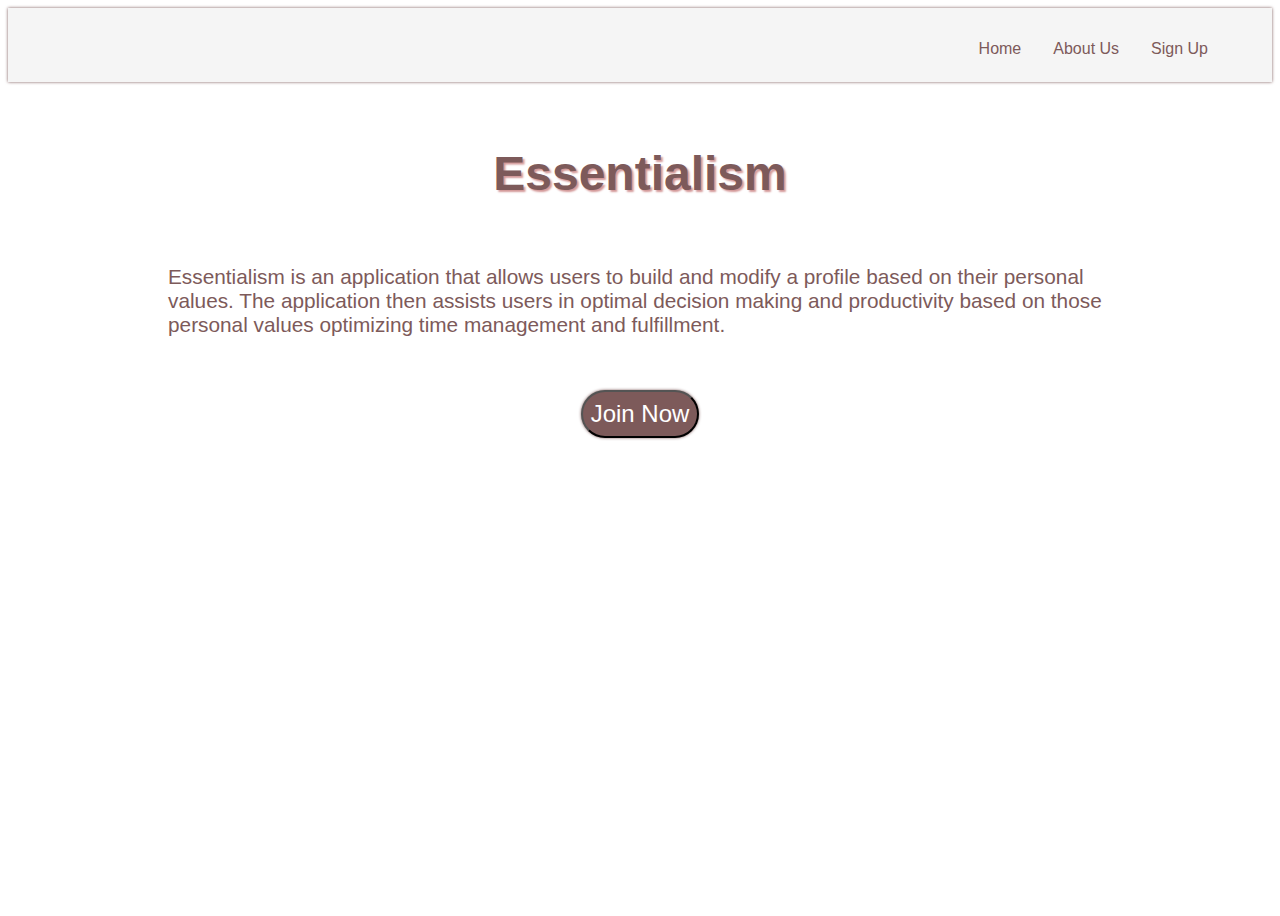
<file: index.html>
<!DOCTYPE html>
<html lang="en">
<head>
    <meta charset="UTF-8">
    <meta name="viewport" content="width=device-width, initial-scale=1.0">
    <link rel="stylesheet" type="text/css" href="css/index.css">
    <title>Document</title>
</head>
<body class= "Home">
    <header>
        <nav>
            <a href="index.html">Home</a>
            <a href="aboutUs.html">About Us</a>
            <a href="signUp.html">Sign Up</a>
        </nav>
      </header>

      <h1>Essentialism</h1>

      <section class="mission">
      <p>Essentialism is an
        application that allows users to build and modify a profile based on
        their personal values. The application then assists users in optimal
        decision making and productivity based on those personal values
        optimizing time management and fulfillment.</p>
    </section>

    <section class="dabtn">
    <button class="btn">Join Now</button>
    </section>

</body>
</html>
</file>
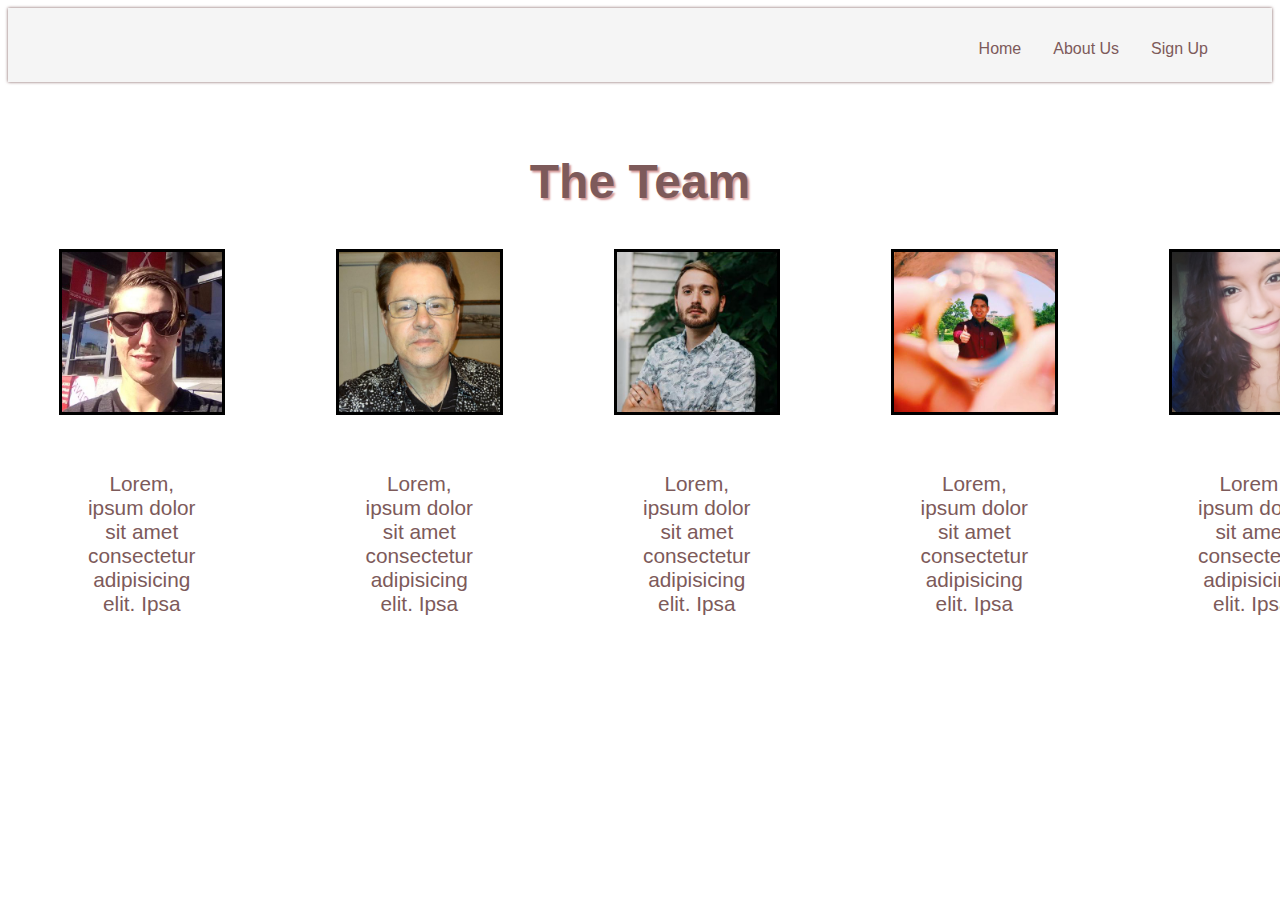
<file: aboutUs.html>
<!DOCTYPE html>
<html lang="en">
<head>
    <meta charset="UTF-8">
    <meta name="viewport" content="width=device-width, initial-scale=1.0">
    <link rel="stylesheet" type="text/css" href="css/index.css">
    <title>Document</title>
</head>
<body class="about">
    <header>
        <nav>
            <a href="index.html">Home</a>
            <a href="aboutUs.html">About Us</a>
            <a href="signUp.html">Sign Up</a>
        </nav>
      </header>

      <h2>The Team</h2>
      <section class= "Team">
          <div class="Pics">
            <img src="pictures/coder1.jpg" alt="one">
            <p>Lorem, ipsum dolor sit amet consectetur adipisicing elit. Ipsa </p>
         </div>
         <div class="Pics">
            <img src="pictures/coder2.png" alt="two">
            <p>Lorem, ipsum dolor sit amet consectetur adipisicing elit. Ipsa </p>
         </div>
         <div class="Pics">
            <img src="pictures/coder3.jpg" alt="three">
            <p>Lorem, ipsum dolor sit amet consectetur adipisicing elit. Ipsa </p>
         </div>
         <div class="Pics">
            <img src="pictures/teamlead.jpg" alt="four">
            <p>Lorem, ipsum dolor sit amet consectetur adipisicing elit. Ipsa </p>
        </div>
        <div class="Pics">
            <img src="pictures/me.png" alt="five">
            <p>Lorem, ipsum dolor sit amet consectetur adipisicing elit. Ipsa </p>
        </div>
      </section>

</body>
</html>
</file>
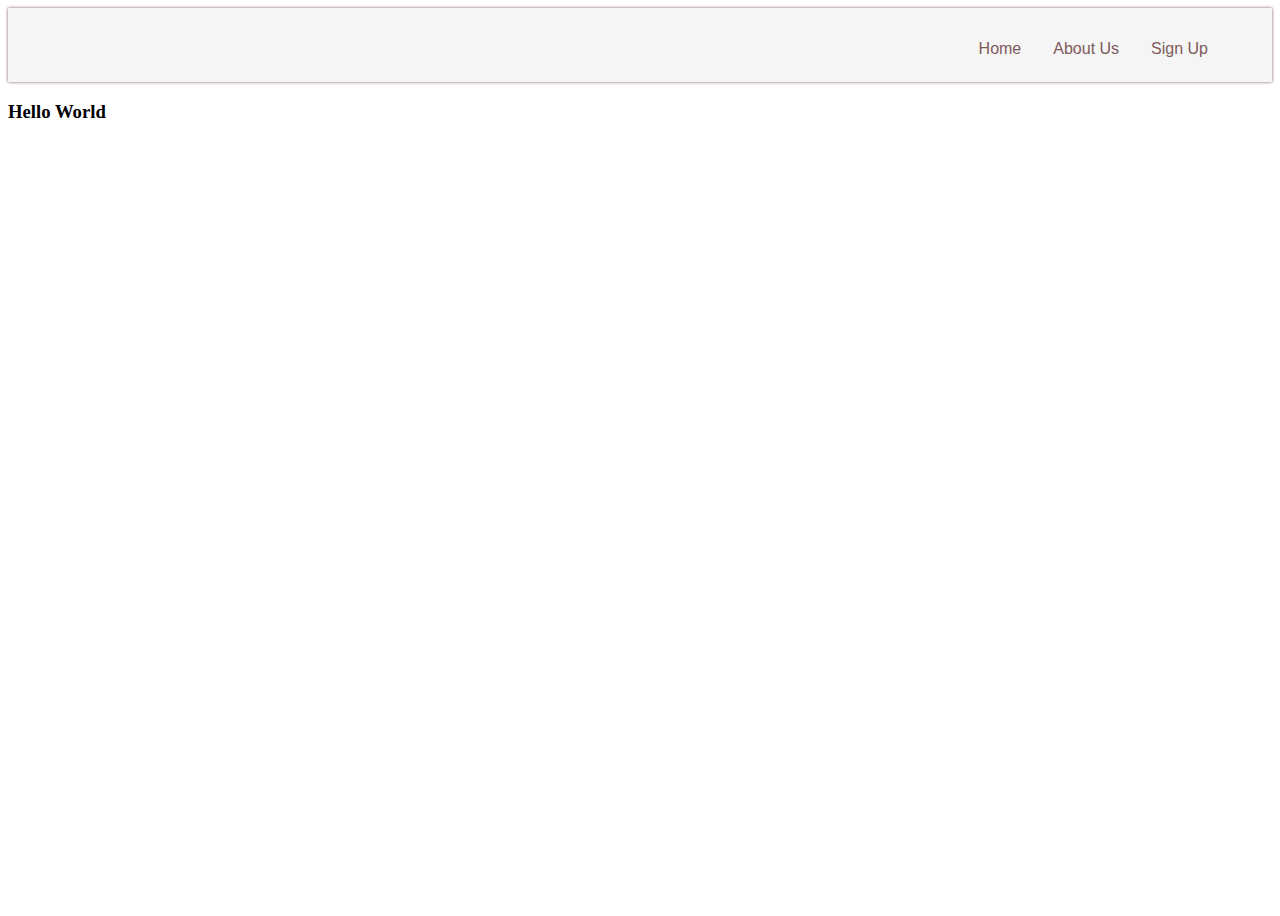
<file: signUp.html>
<!DOCTYPE html>
<html lang="en">
<head>
    <meta charset="UTF-8">
    <meta name="viewport" content="width=device-width, initial-scale=1.0">
    <link rel="stylesheet" type="text/css" href="css/index.css">
    <title>Document</title>
</head>
<body class="signUp">
    <header>
        <nav>
            <a href="index.html">Home</a>
            <a href="aboutUs.html">About Us</a>
            <a href="signUp.html">Sign Up</a>
        </nav>
      </header>

    <h3>Hello World</h3>
</body>
</html>
</file>
<file: css/index.css>
header {
  box-shadow: 0px 0px 3px 0px #7d5a5a;
  width: 100%;
  padding-bottom: 1.5rem;
  padding-top: 2rem;
  background-color: whitesmoke;
}
header nav {
  display: flex;
  justify-content: flex-end;
  margin-right: 2rem;
}
nav a {
  text-decoration: none;
  font-family: "Monsterrat", sans-serif;
  color: #7d5a5a;
  padding-right: 2rem;
}
nav a nav a:hover {
  color: blue;
}
.Home {
  background-image: url("https://i.ibb.co/86SCzcq/bench-accounting-nvzv-OPQW0gc-unsplash-1.jpg");
  background-size: cover;
  background-position: center;
  height: 100vh;
}
h1 {
  display: flex;
  justify-content: center;
  font-family: "Monsterrat", sans-serif;
  color: #7d5a5a;
  padding-top: 2rem;
  text-shadow: 2px 2px 2px #d39797;
  font-size: 3rem;
}
.mission {
  border-style: 1rem solid;
  border-color: #7d5a5a;
  background-color: whitesmoke;
  background: rgba(255, 255, 255, 0.527);
  border-radius: 2rem;
  margin-left: 5rem;
  margin-right: 5rem;
}
p {
  display: flex;
  flex-direction: column;
  justify-content: center;
  color: #7d5a5a;
  font-family: "Monsterrat", sans-serif;
  padding-left: 5rem;
  padding-right: 5rem;
  padding-top: 2rem;
  padding-bottom: 2rem;
  font-size: 1.3rem;
}
.dabtn {
  display: flex;
  justify-content: center;
}
.dabtn .btn {
  font-family: "Monsterrat", sans-serif;
  font-size: 1.5rem;
  color: white;
  background-color: #7d5a5a;
  padding-top: 0.5rem;
  padding-bottom: 0.5rem;
  padding-left: 0.5rem;
  padding-right: 0.5rem;
  border-radius: 2rem;
  box-shadow: 0px 0px 3px 0px #7d5a5a;
}
.dabtn :hover {
  opacity: 50%;
}
.about {
  background-image: url("https://i.ibb.co/Cv4nnZL/aboutUS.jpg");
  background-size: cover;
  background-position: center;
  height: 100vh;
}
header {
  box-shadow: 0px 0px 3px 0px #7d5a5a;
  width: 100%;
  padding-bottom: 1.5rem;
  padding-top: 2rem;
}
header nav {
  display: flex;
  justify-content: flex-end;
  margin-right: 2rem;
}
nav a {
  text-decoration: none;
  font-family: "Monsterrat", sans-serif;
  color: #7d5a5a;
  padding-right: 2rem;
}
nav a nav a:hover {
  color: blue;
}
h2 {
  display: flex;
  justify-content: center;
  font-family: "Monsterrat", sans-serif;
  color: #7d5a5a;
  padding-top: 2rem;
  text-shadow: 2px 2px 2px #d39797;
  font-size: 3rem;
}
.Team {
  display: flex;
  justify-content: space-between;
  text-align: justify;
  margin-right: 3000px;
}
.Team img {
  margin: 0;
  width: 60%;
  max-width: 330px;
  height: auto;
  border: solid;
}
.Pics {
  text-align: center;
  display: block;
  margin-right: 10px;
  margin-bottom: 1px;
}
.signUp {
  background-image: url("https://i.ibb.co/ZBdwVfS/signup.jpg");
  background-size: cover;
  background-position: center;
  height: 100vh;
}
header {
  box-shadow: 0px 0px 3px 0px #7d5a5a;
  width: 100%;
  padding-bottom: 1.5rem;
  padding-top: 2rem;
}
header nav {
  display: flex;
  justify-content: flex-end;
  margin-right: 2rem;
}
nav a {
  text-decoration: none;
  font-family: "Monsterrat", sans-serif;
  color: #7d5a5a;
  padding-right: 2rem;
}
nav a nav a:hover {
  color: blue;
}
@font-face {
  font-family: 'Montserrat';
  font-style: normal;
  font-weight: 500;
  font-display: swap;
  src: local('Montserrat Medium'), local('Montserrat-Medium'), url(https://fonts.gstatic.com/s/montserrat/v14/JTURjIg1_i6t8kCHKm45_ZpC7g4.ttf) format('truetype');
}
</file>
